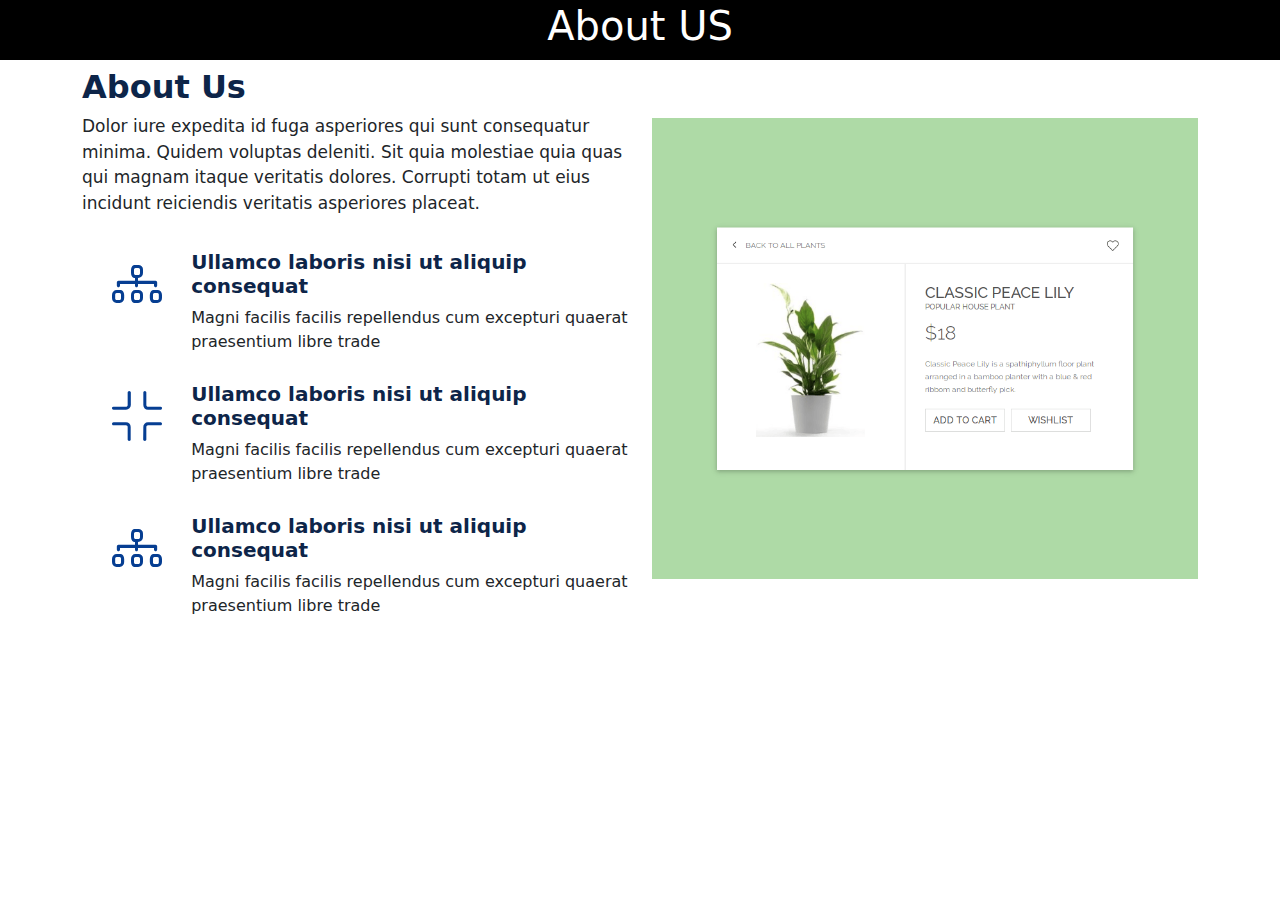
<file: about.html>
<!DOCTYPE html>
<html lang="en">
<head>
    <meta charset="UTF-8">
    <meta name="viewport" content="width=device-width, initial-scale=1.0">
    <title>Document</title>
    <link rel="stylesheet" href="https://cdn.jsdelivr.net/npm/bootstrap-icons@1.11.3/font/bootstrap-icons.min.css">
    <link href="https://cdn.jsdelivr.net/npm/bootstrap@5.3.3/dist/css/bootstrap.min.css" rel="stylesheet" integrity="sha384-QWTKZyjpPEjISv5WaRU9OFeRpok6YctnYmDr5pNlyT2bRjXh0JMhjY6hW+ALEwIH" crossorigin="anonymous">
    <link rel="stylesheet" href="style.css">
</head>
<body>


    
    <div class="container-fluid bg-white">


        <div class="row bg-black d-flex justify-content-center align-items-center" style="height: 60px;">
            <h1 style="text-align: center;color: white;">About US</h1>

        </div>
        <div class="container">

            <div class="row">

                <div class="col-lg-6 py-2">

                    <h2 style="color: #0d2549;font-weight: 700;">About Us </h2>
                    <p style="font-size: 17px;">Dolor iure expedita id fuga asperiores qui sunt consequatur minima. Quidem voluptas deleniti. Sit quia molestiae quia quas qui magnam itaque veritatis dolores. Corrupti totam ut eius incidunt reiciendis veritatis asperiores placeat.</p>

                    <div class="d-flex justify-content-center align-items-start py-3">
                        <div class="d-flex justify-content-center" style="width: 20%;height: 100px;">
                            <i style="color: #063e92;font-size: 50px;font-weight: bold;" class="bi bi-diagram-3 "></i>
                        </div>
                        <div class="d-flex justify-content-center align-items-start flex-column" style="width: 80%;height: 100px;">
                            <h5 class="mt-md-4" style="color: #0d2549;font-weight: 700;">Ullamco laboris nisi ut aliquip consequat</h5>
                            <p>Magni facilis facilis repellendus cum excepturi quaerat praesentium libre trade</p>
                        </div>

                    </div>

                    <div class="d-flex py-3">
                        <div class="d-flex justify-content-center" style="width: 20%;height: 100px;">
                            <i style="color: #063e92;font-size: 50px;font-weight: bold;" class="bi bi-fullscreen-exit "></i>
                        </div>
                        <div class="d-flex justify-content-center align-items-start flex-column" style="width: 80%;height: 100px;">
                            <h5 class="mt-md-4" style="color: #0d2549;font-weight: 700;">Ullamco laboris nisi ut aliquip consequat</h5>
                            <p>Magni facilis facilis repellendus cum excepturi quaerat praesentium libre trade</p>
                        </div>

                    </div>


                    <div class="d-flex py-3">
                        <div class="d-flex justify-content-center" style="width: 20%;height: 100px;">
                            <i style="color: #063e92;font-size: 50px;font-weight: bold;" class="bi bi-diagram-3 "></i>
                        </div>
                        <div class="d-flex justify-content-center align-items-start flex-column" style="width: 80%;height: 100px;">
                            <h5 class="mt-md-4" style="color: #0d2549;font-weight: 700;">Ullamco laboris nisi ut aliquip consequat</h5>
                            <p>Magni facilis facilis repellendus cum excepturi quaerat praesentium libre trade</p>
                        </div>

                    </div>
                </div>

                <div class="col-lg-6 d-flex justify-content-center align-items-center">

                    <img style="object-fit: cover;overflow: hidden;width: 100%;height: 80%;" src="E-Commerce-Card-HTML-CSS.png" alt="">
                </div>

            </div>
        </div>
    </div>




</body>
</file>
<file: style.css>
.first {
    background-image: url(world-dotted-map.png);
    background-size: cover;
    background-position: bottom;
    background-color: #000000;
}

.second {
    background-image: url(apps.62597.13590394569790927.340ec820-3161-4168-93d3-b2a66a3c9b9c.jpeg);
    height: 100vh;
    background-size: cover;
}

/* SECOND */


nav-link{
    color: rgb(255, 255, 255);
    padding-bottom: 5px;
    font-family: Arial, Helvetica, sans-serif;
    font-size: 16px;
    border-bottom: 2px solid transparent;

}
.navbar {

  background: rgb(3, 3, 6);
background: linear-gradient(90deg, rgba(7, 7, 13, 0.97) 69%, rgba(16,77,56,0.7959558823529411) 100%);
}
.nav-link:hover {
    border-bottom: 2px solid  #f2ecf2;
    color: rgb(206, 8, 206);
   
}

.h-1{height: 560px;} .h-2{height: 540px;} .h-3{height: 600px;}


.first-section {
    height: 100vh;
    background-color: rgb(46, 42, 42);
    
   
}

.first-section-data {
    position: relative;


}


img.first-section-image {
    width: 100%;
    /* z-index: 1111; */

   

}

h1.first-section-heading {
    font-size: 200px;
    position: absolute;
    text-align: center;
    opacity: 100%;
   top: 20%;
   background: rgb(46, 29, 37);
   background: linear-gradient(180deg, rgb(0, 0, 0) 0%, rgba(0, 0, 0, 0) 100%);

   -webkit-background-clip: text;
 -webkit-text-fill-color: transparent;
    
   
}
.about-right-btn {
    --color: rgb(255, 123, 0);
    background-color: transparent;
    border-radius: 0.3em;
    position: relative;
    overflow: hidden;
    cursor: pointer;
    transition: 0.5s;
    font-weight: 400;
    font-size: 17px;
    border: 1px solid;
    font-family: inherit;
    text-transform: uppercase;
    color: var(--color);
    z-index: 1;
  }
  .about-right-btn::before,
  .about-right-btn::after {
    content: "";
    display: block;
    width: 50px;
    height: 50px;
    transform: translate(-50%, -50%);
    position: absolute;
    border-radius: 50%;
    z-index: -1;
    background-color: var(--color);
    transition: 1s ease;
  }
  .about-right-btn::before {
    top: -1em;
    left: -1em;
  }
  .about-right-btn::after {
    left: calc(100% + 1em);
    top: calc(100% + 1em);
  }
  .about-right-btn:hover::before,
  .about-right-btn:hover::after {
    height: 410px;
    width: 410px;
  }
  .about-right-btn:hover {
    color: rgb(10, 25, 30);
    box-shadow: 0 0 20px rgb(206, 107, 8);
  }
  .about-right-btn:active {
    filter: brightness(0.8);
  }

  /*  */
  .second {
    --color: rgb(255, 123, 0);
    background-color: transparent;
    border-radius: 0.3em;
    position: relative;
    overflow: hidden;
    cursor: pointer;
    transition: 0.5s;
    font-weight: 400;
    font-size: 17px;
    /* border: 1px solid; */
    font-family: inherit;
    text-transform: uppercase;
    color: var(--color);
    z-index: 1;
  }
  .second::before,
  .second::after {
    content: "";
    display: block;
    width: 50px;
    height: 50px;
    transform: translate(-50%, -50%);
    position: absolute;
    border-radius: 50%;
    z-index: -1;
    background-color: var(--color);
    transition: 1s ease;
  }
  .second::before {
    top: -1em;
    left: -1em;
  }
  .second::after {
    left: calc(100% + 1em);
    top: calc(100% + 1em);
  }
  .second:hover::before,
  .second:hover::after {
    height: 410px;
    width: 410px;
  }
  .second:hover {
    color: rgb(10, 25, 30);
    box-shadow: 0 0 20px rgb(206, 107, 8);
  }
  .second:active {
    filter: brightness(0.8);
  }

  /*  */

  .butns {
    --color: rgb(255, 0, 0);
    background-color: transparent;
    border-radius: 0.3em;
    position: relative;
    overflow: hidden;
    cursor: pointer;
    transition: 0.5s;
    font-weight: 400;
    font-size: 16px;
    /* border: 1px solid; */
    font-family: inherit;
    text-transform: uppercase;
    color: var(--color);
    z-index: 1;
  }
  .butns::before,
  .butns::after {
    content: "";
    display: block;
    width: 50px;
    height: 50px;
    transform: translate(-50%, -50%);
    position: absolute;
    border-radius: 50%;
    z-index: -1;
    background-color: var(--color);
    transition: 1s ease;
  }
  .butns::before {
    top: -1em;
    left: -1em;
  }
  .butns::after {
    left: calc(100% + 1em);
    top: calc(100% + 1em);
  }
  .butns:hover::before,
  .butns:hover::after {
    height: 410px;
    width: 410px;
  }
  .butns:hover {
    color: rgb(255, 255, 255);
    box-shadow: 0 0 20px rgb(206, 107, 8);
  }
  .butns:active {
    filter: brightness(0.8);
  }



.second-section {
  background: rgb(175,219,199);
background: linear-gradient(90deg, rgba(32, 50, 42, 0.947) 0%, rgba(29, 45, 46, 0.796) 75%);
}



.footer-sec {
  background-image: url(klllllllll.jpg);
  background-size: cover;
  height: 600px;
}


.second-box {
    background-image: url(bootstrap-multiple-item-product-carousel.jpg);
    background-size: cover;
    height: 100vh;
}

.nav-item a{
    color: white;
}
.nav-item a:hover{
    color: gold;
}
.dropdown-menu a{
    color: black;
}
.nav-menu{
    gap: 8px;
}
.nav-menu span{
    width: 25px;
    height: 1px!important;
    scale: 1.2;
    border: 1px solid white;
}
.nav-menu span:nth-child(2){
    transition: .1s linear;
    width: 20px;
}
.nav-menu:hover span:nth-child(2){
    width: 25px;
    transition: .1s linear;
}
</file>
